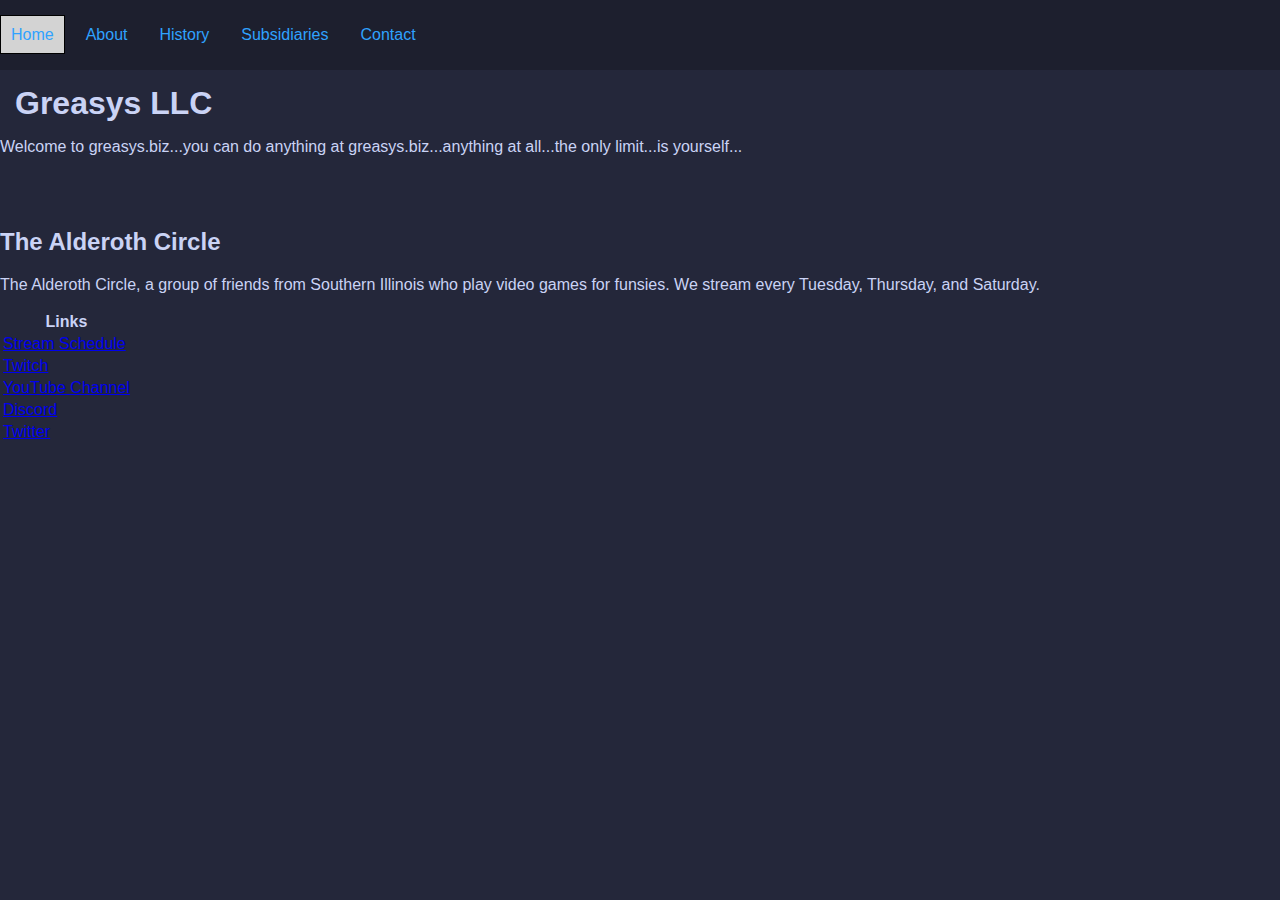
<file: index.html>
<!doctype html>
<html lang="en-US">
    <head>
        <meta charset="utf-8"/>
        <meta name="viewport" content="width=device-width"/>
        <title>Greasys LLC</title>
        <meta name="description" content="greasys.biz is the official website for the Alderoth Circle and fictional company Greasys LLC., TAC's owner.">
        <meta property="og:title" content="Greasys LLC">
        <meta property="og:description" content="greasys.biz is the official website for the Alderoth Circle and fictional company Greasys LLC., TAC's owner.">
        <meta property="og:url" content="https://greasys.biz">
        <link rel="stylesheet" href="assets/styles.css">
    </head>
    <body>
        <header>
            <nav>
                <ul style="list-style-type: none; padding: 0; display: flex; gap: 10px;">
                    <li>
                        <a href="#home" id="home-link">Home</a>
                    </li>
                    <li>
                        <a href="#about" id="about-link">About</a>
                    </li>
                    <li>
                        <a href="#history" id="history-link">History</a>
                    </li>
                    <li>
                        <a href="#subsidiaries" id="subsidiaries-link">Subsidiaries</a>
                    </li>
                    <li>
                        <a href="#contact" id="contact-link">Contact</a>
                    </li>
                </ul>
            </nav>
        </header>

        <div id="home" class="section default-section">
            <h1 style="margin: 15px !important;">Greasys LLC</h1>
            <p>Welcome to greasys.biz...you can do anything at greasys.biz...anything at all...the only limit...is yourself...</p>
            <br></br>
            <h2>The Alderoth Circle</h2>
            <p>The Alderoth Circle, a group of friends from Southern Illinois who play video games for funsies. We stream every Tuesday, Thursday, and Saturday.</p>
            <table>
                <tr>
                    <th>Links</th>
                </tr>
                <tr>
                    <td>
                        <a href="https://www.notion.so/93ac4e7043ba42f2b582af0c78b50518?v=7d7b595e08dc4f39982a7601260d66b9">Stream Schedule</a>
                    </td>
                </tr>
                <tr>
                    <td>
                        <a href="https://www.twitch.tv/thealderothcircle">Twitch</a>
                    </td>
                </tr>
                <tr>
                    <td>
                        <a href="https://www.youtube.com/@thealderothcircle">YouTube Channel</a>
                    </td>
                </tr>
                <tr>
                    <td>
                        <a href="https://discord.gg/2HeEzd72zR">Discord</a>
                    </td>
                </tr>
                <tr>
                    <td>
                        <a href="https://twitter.com/AlderothCircle">Twitter</a>
                    </td>
                </tr>
            </table>
        </div>

        <div id="about" class="section">
            <h1 style="margin: 15px !important;">About Greasys LLC</h1>
            <p>Greasys is an international conglomerate selling many wonderful products to our voracious customers throughout the world.</p>
        </div>

        <div id="history" class="section">
            <h1 style="margin: 15px !important;">History of Greasys LLC</h1>
            <p>(WIP) Here we will have the history of Greasys LLC and its subsidiaries like the Alderoth Circle.</p>
        </div>

        <div id="subsidiaries" class="section">
            <h1 style="margin: 15px !important;">Subsidiaries of Greasys LLC</h1>
            <p>Below find a list of our many subsidiaries and departments.</p>
            <details>
                <summary>The Alderoth Circle</summary>
                <p>
                    Our premier source of entertainment, streamed straight to your eyes!
                </p>
            </details>
        </div>

        <div id="contact" class="section">
            <h1 style="margin: 15px !important;">Contact Greasys LLC</h1>
            <p>Contact details</p>
        </div>

        <script src="assets/script.js"></script>
        <script src="assets/analytics.js"></script>
    </body>
</html>
</file>
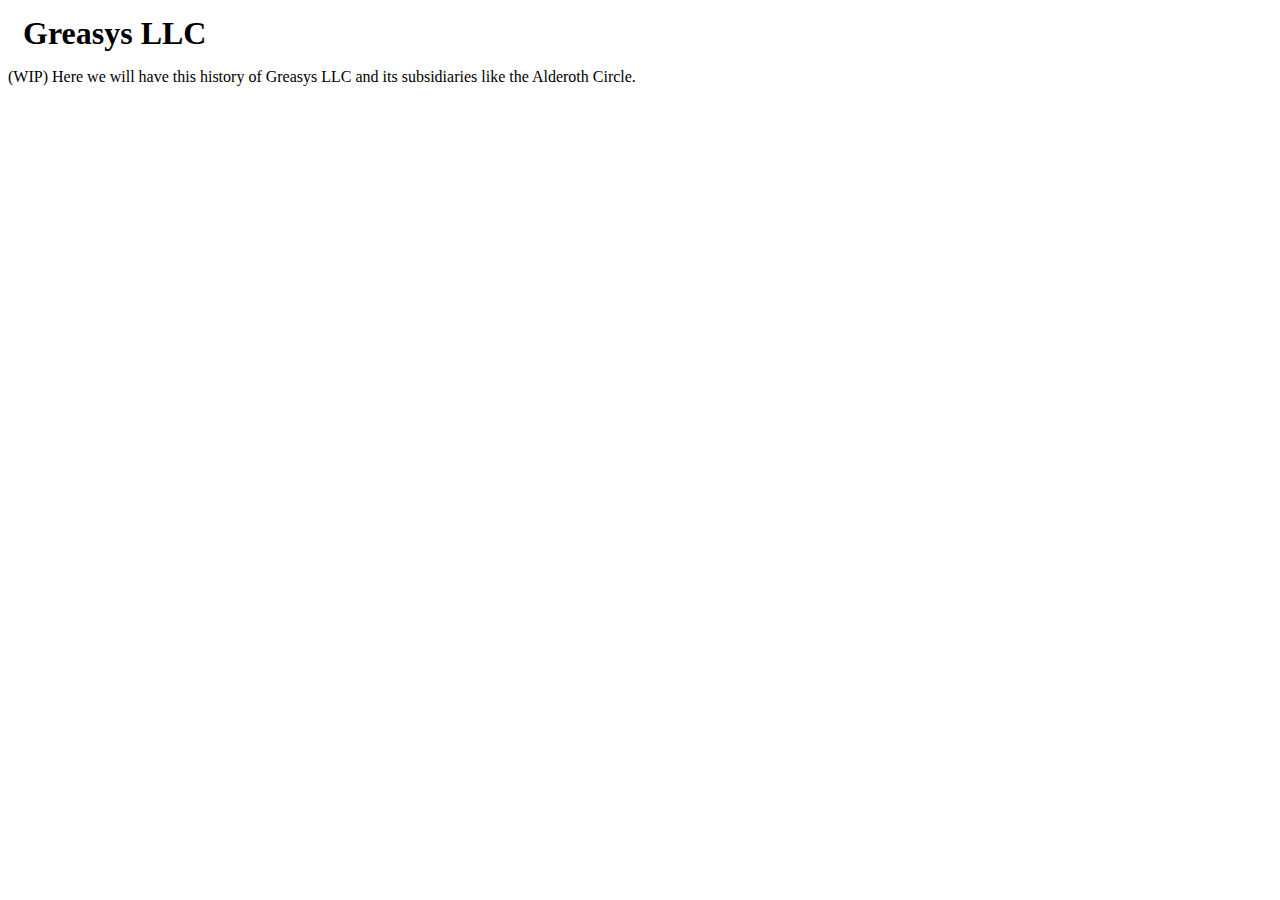
<file: site/index.html>
<!doctype html>
<html lang="en-US">

<head>
    <meta charset="utf-8" />
    <meta name="viewport" content="width=device-width" />
    <title>Greasys LLC</title>
</head>

<body>
    <h1 style="margin: 15px !important;">Greasys LLC</h1>
    <p>(WIP) Here we will have this history of Greasys LLC and its subsidiaries like the Alderoth Circle.</p>
</body>

</html>
</file>
<file: assets/styles.css>
body {
    font-family: Arial, sans-serif;
    margin: 0;
    padding: 0;
    background-color: #24273a;
    color: #cad3f5;
}

header {
    background-color: #1d1f2e;
    padding: 10px 0;
}

nav ul {
    list-style-type: none;
    padding: 0;
    display: flex;
    gap: 10px;
}

nav a {
    padding: 10px;
    text-decoration: none;
    color: #2fa2ff;
    border: 1px solid transparent;
}

nav a:hover {
    text-decoration: underline;
}

nav a.active {
    border: 1px solid black;
    background-color: lightgray;
}

.section {
    display: none;
}

.section:target {
    display: block;
}

.default-section {
    display: block;
}
</file>
